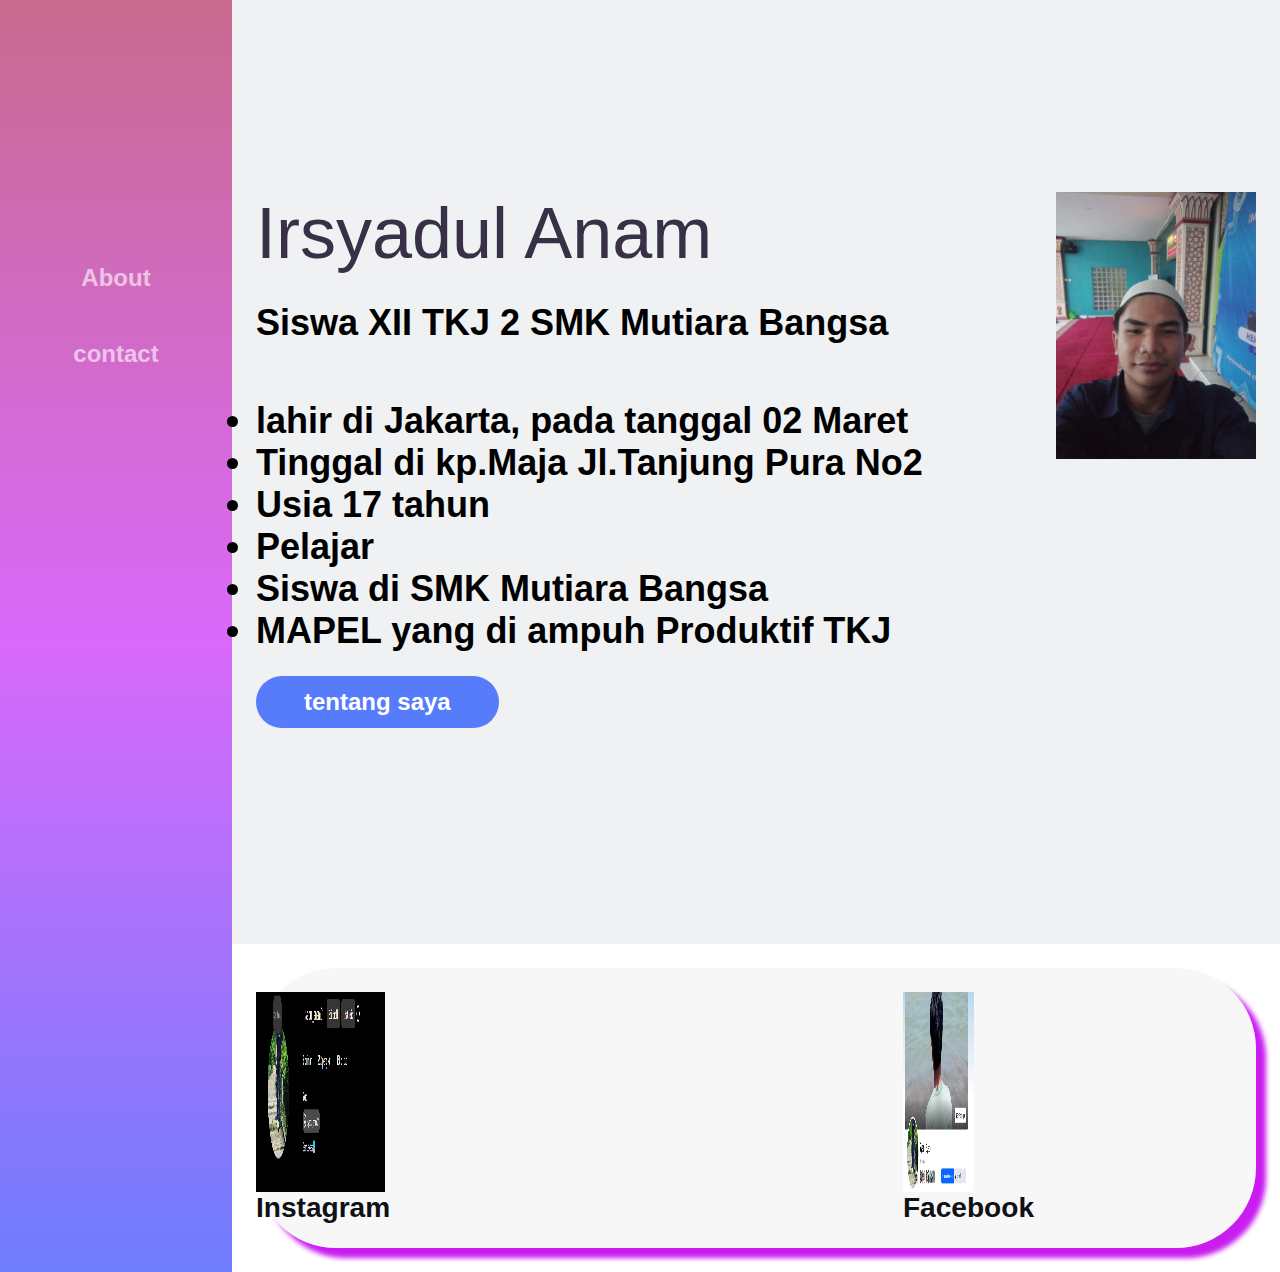
<file: index/index.html>
<!DOCTYPE html>
<html lang="en">
    <head>
        <meta charset="UTF-8">
        <meta name="viewport" content="widht=device-widht,initial-scale=1.0" />
        <link rel="stylesheet" href="style.css" />
        <title>web | Portofolio</title>
    </head>
    <body>
        <div class="container">
        <div class="sidebar">
            <nav>
                <ul>
                    <li><a href="about.html" class="a-navbar">About</a></li>
                    <li><a href="contact.html" class="a-navbar">contact</a></li>
                    </ul>
                </nav>
                </div>
                <main class="content">
                    <section class="hero">
                        <img src="biodata irsyad.jpg" alt="" />
                        <div class="hero-content">
                            <h1>Irsyadul Anam</h1>
                            <br/>            
                            <h2>Siswa XII TKJ 2 SMK Mutiara Bangsa</h2>
                            <br /><br />
                            <p>
                                <h2><li>lahir di Jakarta, pada tanggal 02 Maret</li></h2>
                                <h2><li>Tinggal di kp.Maja Jl.Tanjung Pura No2</li></h2>
                                <h2><li>Usia 17 tahun</li></h2>
                                <h2><li>Pelajar</li></h2>
                                <h2><li>Siswa di SMK Mutiara Bangsa</li></h2>
                                <h2><li>MAPEL yang di ampuh Produktif TKJ</li></h2>
                                </p>
                                <a href="about.html" class="action-btn">tentang saya</a>
                            </div>
                        </section>
                    </main>
                    <div class="footer">
                        <footer>
                            <ul>
                                <li>
                                    <a href="https://www.instagram.com/irsyadul_anam01/">
                                        <img src="Screenshot 2024-07-16 090752.png" alt="" /><a><p><h3>Instagram</h3></p>
                                    </a>
                                    </li>
                                    <li>
                                        <a href="https://www.facebook.com/plagiatnya.bbangirsyad">
                                            <img src="Screenshot 2024-07-16 091116.png" alt="" /><a><p><h3>Facebook</h3></p>
                                        </a>
                                        </li>
                                     </ul>
                                </footer>
                             </div>
                         </div>
                    </body>
                </html>
</file>
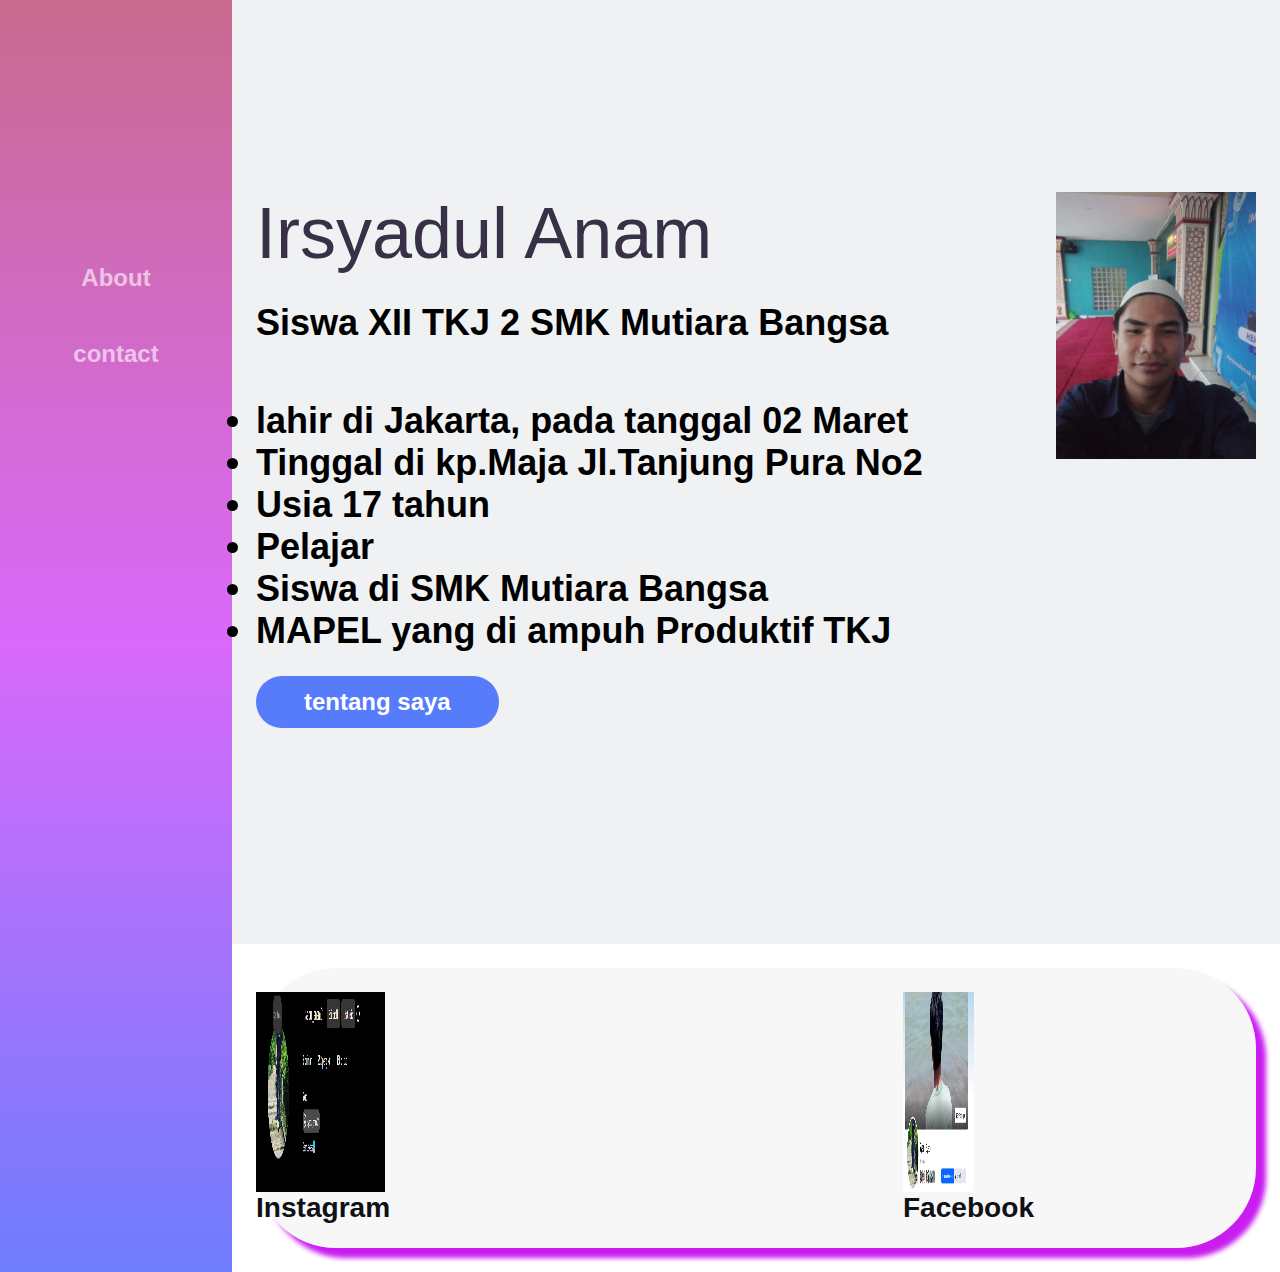
<file: index/about.html>
<!DOCTYPE html>
<html lang="en">
    <head>
        <meta charset="UTF-8">
        <meta name="viewport" content="widht=device-widht,initial-scale=1.0" />
        <link rel="stylesheet" href="style.css" />
        <title>ABOUT HTML</title>
    </head>
    <body>
        <div class="container">
        <div class="sidebar">
            <nav>
                <ul>
                    <li><a href="about.html" class="a-navbar">About</a></li>
                    <li><a href="contact.html" class="a-navbar">contact</a></li>
                    </ul>
                </nav>
                </div>
                <main class="content">
                    <section class="hero">
                        <img src="biodata irsyad.jpg" alt="" />
                        <div class="hero-content">
                            <h1>Irsyadul Anam</h1>
                            <br/>            
                            <h2>Siswa XII TKJ 2 SMK Mutiara Bangsa</h2>
                            <br /><br />
                            <p>
                                <h2><li>lahir di Jakarta, pada tanggal 02 Maret</li></h2>
                                <h2><li>Tinggal di kp.Maja Jl.Tanjung Pura No2</li></h2>
                                <h2><li>Usia 17 tahun</li></h2>
                                <h2><li>Pelajar</li></h2>
                                <h2><li>Siswa di SMK Mutiara Bangsa</li></h2>
                                <h2><li>MAPEL yang di ampuh Produktif TKJ</li></h2>
                                </p>
                                <a href="index.html" class="action-btn">tentang saya</a>
                            </div>
                        </section>
                    </main>
                    <div class="footer">
                        <footer>
                            <ul>
                                <li>
                                    <a href="https://www.instagram.com/irsyadul_anam01/">
                                        <img src="Screenshot 2024-07-16 090752.png" alt="" /><a><p><h3>Instagram</h3></p>
                                    </a>
                                    </li>
                                    <li>
                                        <a href="https://www.facebook.com/plagiatnya.bbangirsyad">
                                            <img src="Screenshot 2024-07-16 091116.png" alt="" /><a><p><h3>Facebook</h3></p>
                                        </a>
                                        </li>
                                     </ul>
                                </footer>
                             </div>
                         </div>
                    </body>
                </html>
</file>
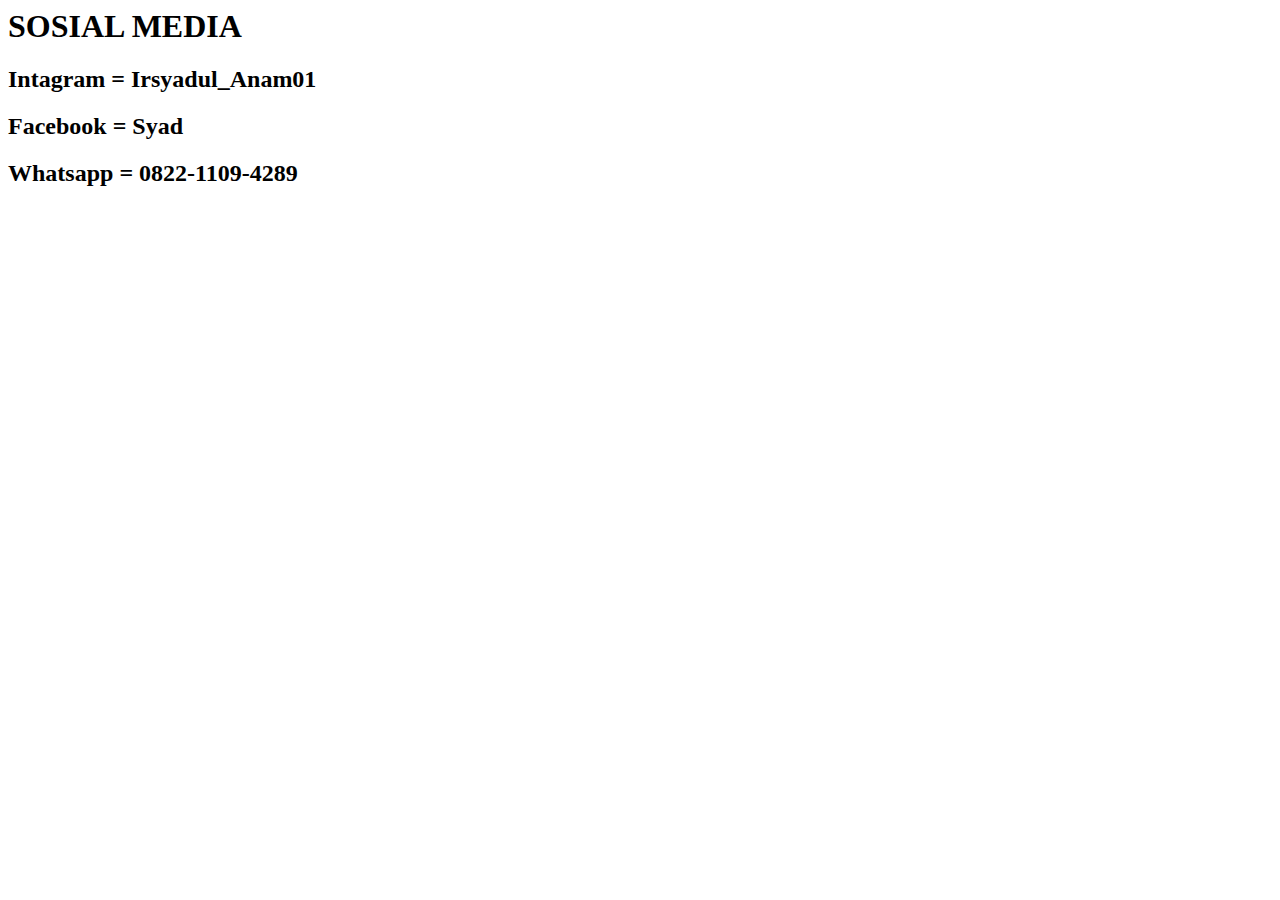
<file: index/contact.html>
<html>
    <head>
        <title>CONTACT ME</title>
    </head>
    <body>
        <h1>SOSIAL MEDIA</h1>
        <h2>Intagram = Irsyadul_Anam01</h2>
        <h2>Facebook = Syad</h2>
        <h2>Whatsapp = 0822-1109-4289</h2>
    </body>
</html>
</file>
<file: index/style.css>
*,
html {
  margin: 0;
  padding: 0;
}

body {
  height: 100vh;
  background-color: #eff1f2;
  font-family: sans-serif;
}

.content {
  grid-area: content;
}

.sidebar {
  grid-area: sidebar;
  background: linear-gradient(to right,
      rgba(200, 107, 142, 1),
      rgba(218, 105, 250, 1),
      rgba(110, 125, 253, 1));
  justify-content: center;
}

.footer {
  grid-area: footer;
  background: white;
}

.container {
  font-size: 1.5em;
  width: 100%;
  height: 100;
  height: 100vh;
  display: grid;
  grid-template-areas: 'sidebar' 'content' 'footer';
  grid-template-columns: 1fr;
  grid-template-rows: 130px 800px 250px;
}

.content,
.sidebar,
.footer {
  padding: 1em;
}

nav ul {
  margin: 0;
  padding: 0;
  display: flex;
  justify-content: space-between;
  text-align: center;
}

nav li {
  list-style: none;
  padding: 1em 0;
}

nav li a {
  color: white;
  font-weight: 700;
  opacity: 0.6;
  text-decoration: none;
  transition: 0.3s;
}

nav li a:hover {
  opacity: 1;
}

.a-navbar {
  color: white
}

.hero {
  max-width: 90 px;
  margin: 0 auto;
  text-align: center;
}

.hero img {
  width: 50%px;
  height: 50%px
}

.hero h1 {
  font-size: 2em;
  font-weight: 300;
  color: #373046;
}

.hero p {
  font-weight: 300;
  line-height: 1.3em;
  color: #98abad;
}

.action-btn {
  display: inline-block;
  text-decoration: none;
  color: white;
  font-weight: 700;
  background: #567bfb;
  padding: 0.5em 2em;
  border-radius: 60px;
  margin: 1em 0;
  transition: 0.3s;
}

footer ul {
  max-width: 1080px;
  height: 10%;
  margin: 1%;
  padding: 0;
  text-align: center;
  display: flex;
  flex-direction: row;
  border-radius: 80px;
  background-color: #f7f7f7;
  webkit-box-shadow: 10px 10px 5px 0px rgba(201, 29, 240, 1);
  -moz-box-shadow: 10px 10px 5px 0px rgba(201, 29, 240, 1);
  box-shadow: 10px 10px 5px 0px rgba(201, 29, 240, 1);
}

footer ul li {
  list-style: none;
  align-self: flex-end;
}

footer ul li a {
  display: flex;
  text-decoration: none;
  color: #0f1114;
}

footer ul li img {
  width: 100px;
  height: 200px;
}

footer p {
  font-size: 0, 8em;
}

@media (min-width: 1040px) {
  .container {
    grid-template-areas: 'sidebar content' 'sidebar footer';
    grid-template-rows: 1fr auto;
    grid-template-columns: 300px 1f;
  }

  nav ul {
    display: flex;
    justify-content: space-between;
    flex-direction: column;
  }

  .sidebar {
    background: linear-gradient(rgba(200, 107, 142, 1),
        rgba(218, 105, 250, 1),
        rgba(110, 125, 253, 1));
    padding-top: 10em;
  }

  .hero {
    text-align: left;
    margin: 7em 0;
  }

  .hero img {
    width: 200px;
    float: right;
  }

  .hero h1 {
    font-size: 3em;
  }

  .hero p {
    width: 60%;
  }

  footer ul {
    max-width: 1000px;
    margin: 0 auto;
    padding: 1em 0;
  }

  footer ul li a img {
    width: 20%;
  }
</file>
